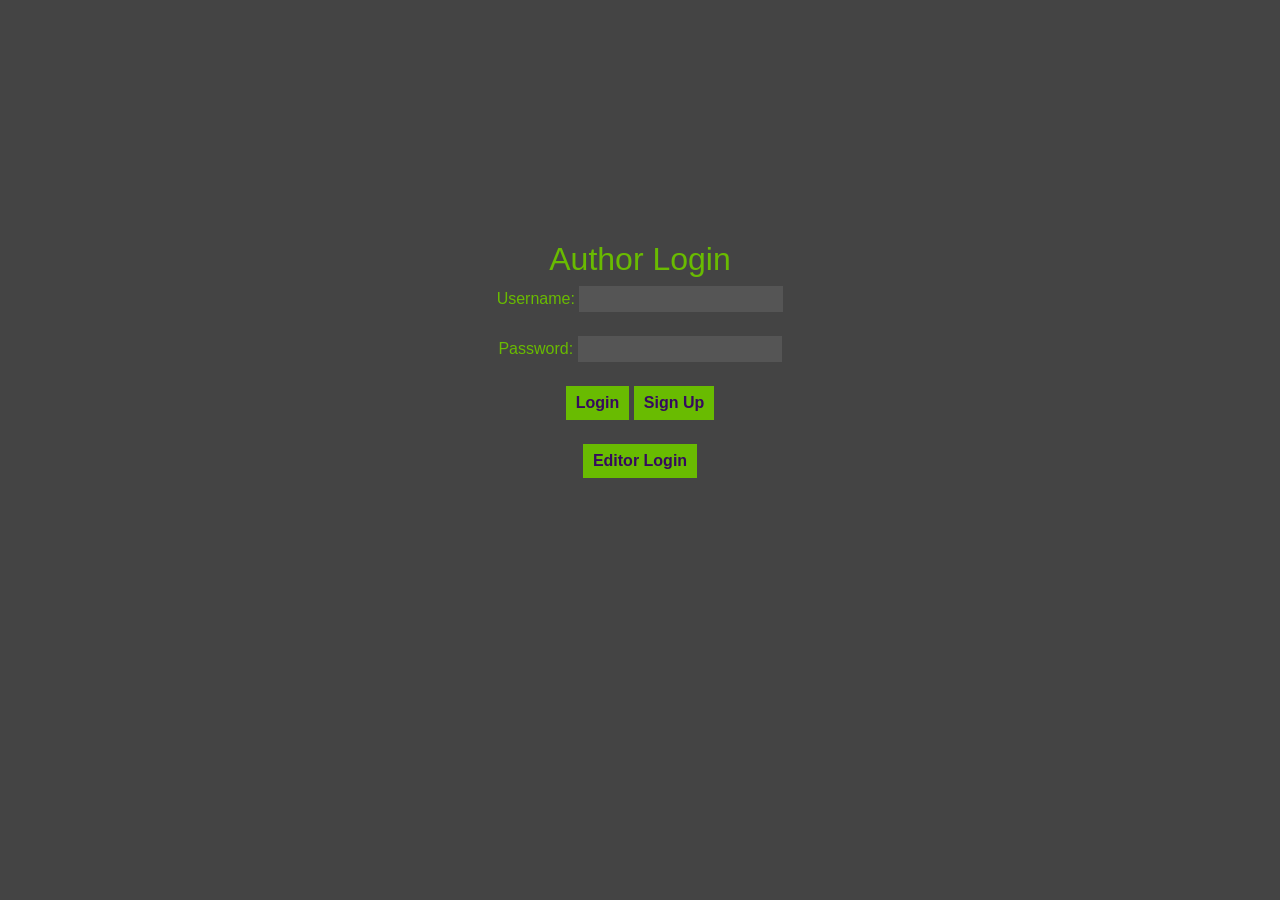
<file: Project-Storypitchmanagementapp/src/main/webapp/index.html>
<!DOCTYPE html>
<html>
	<head>
		<meta charset="UTF-8">
		<meta http-equiv="X-UA-Compatible" content="IE=edge">
    	<meta name="viewport" content="width=device-width, initial-scale=1.0">
		<title>Author Login</title>
		<link href="https://cdn.jsdelivr.net/npm/bootstrap@5.0.1/dist/css/bootstrap.min.css" rel="stylesheet" integrity="sha384-+0n0xVW2eSR5OomGNYDnhzAbDsOXxcvSN1TPprVMTNDbiYZCxYbOOl7+AMvyTG2x" crossorigin="anonymous">

		<!-- <link rel="stylesheet" href="_styles/bootstrap.min.css">
		<link rel="stylesheet" href="_styles/bootstrap-theme.min.css"> -->

		<link rel="stylesheet" href="styles/styles.css">

		<!-- <script src="_js/jquery-1.9.1.min.js" type="text/javascript"></script>
		<script src="_js/bootstrap.min.js" type="text/javascript"></script> -->
		<script src="main.js"></script>
	</head>
	<body>
		<div class="container">
			<div class="row">
				<form id="vert_align">
					<h2>Author Login</h2>
					<label for="Username">Username:</label>
					<input type="text" name="username" id="Username"><br><br>
					
					<label for="Password">Password:</label>
					<input type="password" name="password" id="Password"><br><br>
		
					<!-- <input type="submit" class="login_buttons" value="Submit"> -->
					<!-- <input type="button" class="login_buttons" value="Login" onclick="getPokemon();"> -->
					<input type="button" class="login_buttons" value="Login" onclick="login('Author');">
					<input type="button" class="login_buttons" value="Sign Up" onclick="window.location='sign_up.html';">
					<!-- <input type="button" class="login_buttons" value="Editor Login" onclick="window.location='login_editors.html'"> -->
				</form>
				
				<!-- <div class="col-sm-12">
					<form id="vert_align" class="col-sm-12">
						<label class="col-sm-6" for="Username">Username:</label>
						<input class="col-sm-6" type="text" name="username" id="Username"><br><br>
						
						<label class="col-sm-6" for="Password">Password:</label>
						<input class="col-sm-6" type="text" name="password" id="Password"><br><br>
						
						<input type="submit" class="login_buttons" value="Submit">
						<input type="button" class="login_buttons" value="Sign Up" onclick="window.location='sign_up.html';">
					</form>
				</div> -->
			</div>

			<br>

			<input type="button" value="Editor Login" onclick="window.location.href = 'login_editors.html'">
			<!-- <a href="login_editors.html">Editor Login</a> -->
			
			<!-- <br>
			
			<section id="sec">

			</section> -->
		</div>
		
		<script src="https://cdn.jsdelivr.net/npm/bootstrap@5.0.1/dist/js/bootstrap.bundle.min.js" integrity="sha384-gtEjrD/SeCtmISkJkNUaaKMoLD0//ElJ19smozuHV6z3Iehds+3Ulb9Bn9Plx0x4" crossorigin="anonymous"></script>
	</body>
	<!-- <script>
		let url = "http://localhost:8080/Project_1/author_login";

		function getPokemon() {
			url = "https://pokeapi.co/api/v2/pokemon/";
			let section = document.getElementById("sec");
			section.innerHTML = "";
			let input = document.getElementById("Username").value;
			let xhttp = new XMLHttpRequest();
			xhttp.onreadystatechange = () => {
				if (xhttp.readyState == 4 && xhttp.status == 200) {
					let r = xhttp.responseText;
					
					r = JSON.parse(r);
					console.log(r.name);

					fillPage(r);
				}
			}
			xhttp.open("GET", url + input, true);
			xhttp.send();
		}

		function fillPage(res) {
			let nameTag = document.createElement('h3');
			nameTag.style.color = '#710A03';
			nameTag.innerHTML = capitalize(res.name);
			
			let section = document.getElementById("sec");
			section.appendChild(nameTag);
			
			let abilitiesLabel = document.createElement('h6');
			abilitiesLabel.innerHTML = "Abilities:"
			section.appendChild(abilitiesLabel);

			let abilitiesArray = res.abilities;

			let abilities = document.createElement('ul');
			abilities.className = "purple";
			for (let ability of abilitiesArray) { // 'of' means iterate over the array and set 'ability' to the object in the array
				let abilit = document.createElement('li');
				abilit.innerHTML = capitalize(ability.ability.name);
				abilities.appendChild(abilit);
			}
			section.appendChild(abilities);

			let spritesObject = res.sprites;
			for (let sprite in spritesObject) { // 'in' means iterate and set 'sprite' equal to the index number
				if (spritesObject[sprite]) {
					let spriteImg = document.createElement('img');
					spriteImg.style.border = '1px solid #7554a3';
					// spriteImg.setAttribute('src', spritesObject[sprite]); // this line and the one below do the same thing
					spriteImg.src = spritesObject[sprite];
					section.appendChild(spriteImg);
				}
			}
			section.removeChild(section.lastChild);
			section.removeChild(section.lastChild);
		}

		function capitalize(str) {
			if (str) {
				return str.charAt(0).toUpperCase() + str.slice(1);
			} else {
				return "";
			}
		}
	</script> -->
</html>
</file>
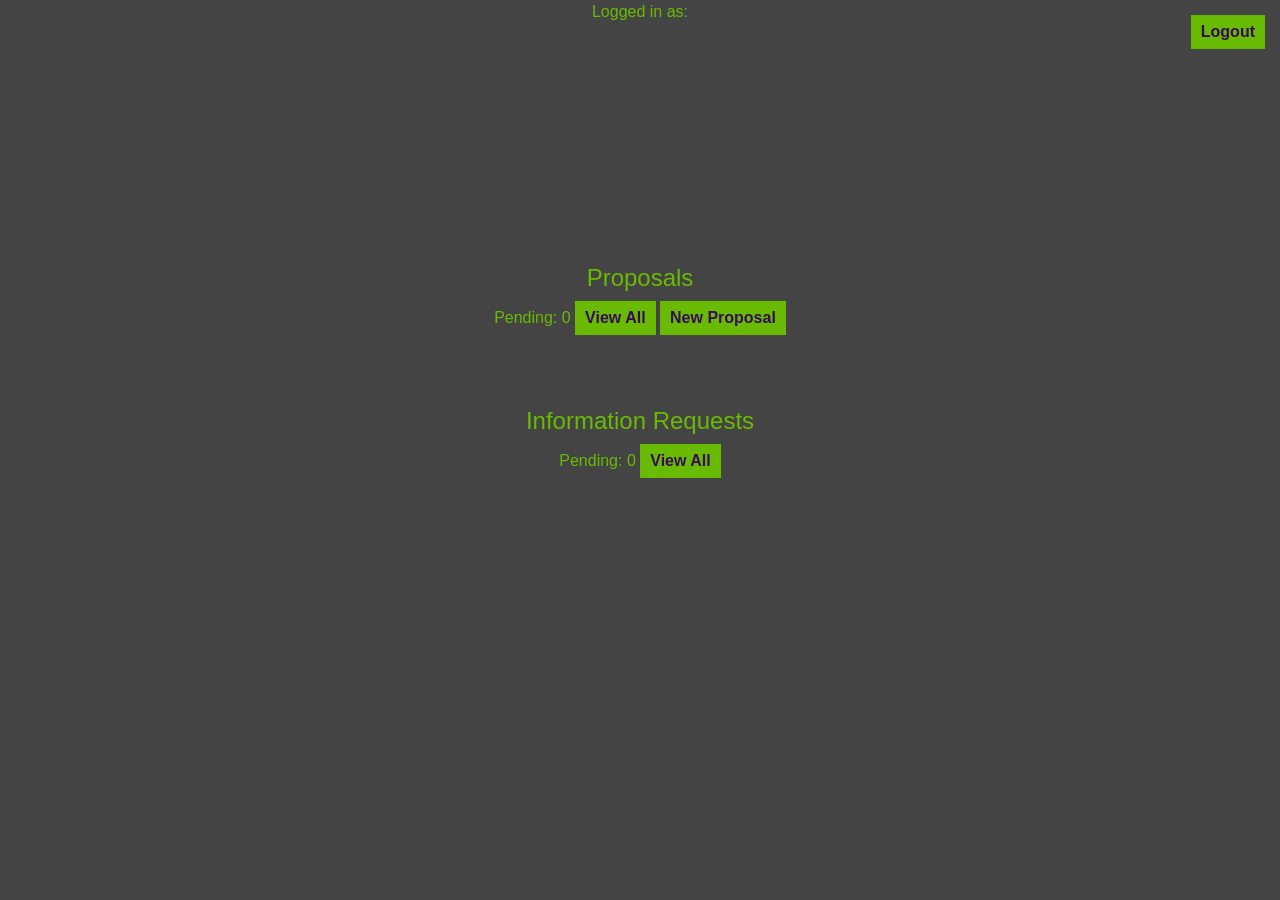
<file: Project-Storypitchmanagementapp/src/main/webapp/author_main.html>
<!DOCTYPE html>
<html lang="en">
    <head>
        <meta charset="UTF-8">
        <meta http-equiv="X-UA-Compatible" content="IE=edge">
        <meta name="viewport" content="width=device-width, initial-scale=1.0">
        <title>Author Main</title>

        <link href="https://cdn.jsdelivr.net/npm/bootstrap@5.0.1/dist/css/bootstrap.min.css" rel="stylesheet" integrity="sha384-+0n0xVW2eSR5OomGNYDnhzAbDsOXxcvSN1TPprVMTNDbiYZCxYbOOl7+AMvyTG2x" crossorigin="anonymous">

        <link rel="stylesheet" href="styles/styles.css">
        <script src="author_main.js"></script>
    </head>
    <body onload="populateLabels()">
        <div class="container">
            <label for="logout" id="logout_button_label">Logged in as:</label>
            <input type="button" value="Logout" id="logout" onclick="logout()">

            <div class="row">
                <form id="vert_align">
                    <h4>Proposals</h4>
                    <label for="proposals_button" id="proposals_button_label">Pending: 0</label>
                    <input type="button" value="View All" id="proposals_button" onclick="viewProposals()">
                    <input type="button" value="New Proposal" id="new_proposal_button" onclick="window.location.href='story_proposal_form.html'">
    
                    <br><br><br><br>
    
                    <h4>Information Requests</h4>
                    <label for="info_button" id="info_button_label">Pending: 0</label>
                    <input type="button" value="View All" id="info_button" onclick="viewInfoRequests()">
    
                    <!-- <br><br><br><br>
    
                    <h4>Drafts</h4>
                    <label for="drafts_button" id="drafts_button_label">Pending: 0</label>
                    <input type="button" value="View All" id="drafts_button" onclick="viewDrafts()"> -->
                </form>
            </div>
            
        </div>
        <script src="https://cdn.jsdelivr.net/npm/bootstrap@5.0.1/dist/js/bootstrap.bundle.min.js" integrity="sha384-gtEjrD/SeCtmISkJkNUaaKMoLD0//ElJ19smozuHV6z3Iehds+3Ulb9Bn9Plx0x4" crossorigin="anonymous"></script>
    </body>
</html>
</file>
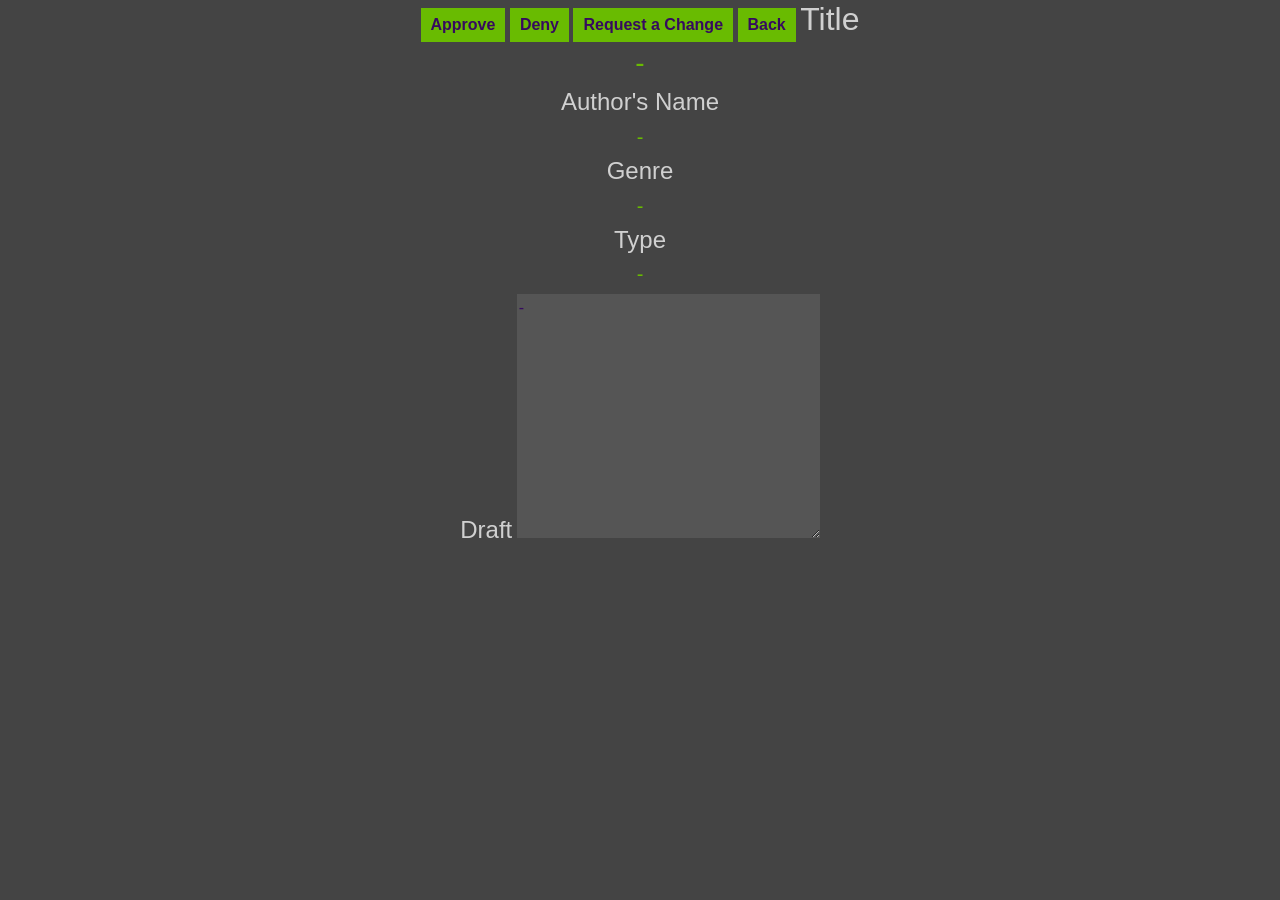
<file: Project-Storypitchmanagementapp/src/main/webapp/draft_form.html>
<!DOCTYPE html>
<html lang="en">
    <head>
        <meta charset="UTF-8">
        <meta http-equiv="X-UA-Compatible" content="IE=edge">
        <meta name="viewport" content="width=device-width, initial-scale=1.0">
        <title>Draft Form</title>

        <link href="https://cdn.jsdelivr.net/npm/bootstrap@5.0.1/dist/css/bootstrap.min.css" rel="stylesheet" integrity="sha384-+0n0xVW2eSR5OomGNYDnhzAbDsOXxcvSN1TPprVMTNDbiYZCxYbOOl7+AMvyTG2x" crossorigin="anonymous">

        <link rel="stylesheet" href="styles/styles.css">
        <script src="draft_list.js"></script>
    </head>
    <body onload="fillForm()">
        <!-- Draft Change Request Modal -->
        <div id="modal_info" class="modal">
            <div class="modal-content">
                <input type="button" name="close_info_modal" value="X" id="close_info_modal" onclick="closeInfoModal()">
                <label for="prompt">What changes would you like the author to make?</label>
                <textarea name="prompt" id="prompt" cols="30" rows="10"></textarea>
                <input type="button" name="send_change_request" value="Send" id="send_change_button">
            </div>
        </div>

        <div class="container">
            <input type="button" name="approve" value="Approve" id="approve_button">
            <input type="button" name="deny" value="Deny" id="deny_button">
            <input type="button" name="req_change" value="Request a Change" id="change_button">
            <input type="button" name="back" value="Back" onclick="sfBack()">

            <label for="df_title" class="h2">Title</label>
            <h3 class="green" id="df_title">-</h3>

            <label for="df_author_name" class="h4">Author's Name</label>
            <h5 id="df_author_name">-</h5>

            <label for="df_genre" class="h4">Genre</label>
            <h5 id="df_genre">-</h5>

            <label for="df_type" class="h4">Type</label>
            <h5 id="df_type">-</h5>

            <label for="df_draft" class="h4">Draft</label>
            <textarea name="df_draft" id="df_draft" cols="30" rows="10">-</textarea>
        </div>

        <script src="https://cdn.jsdelivr.net/npm/bootstrap@5.0.1/dist/js/bootstrap.bundle.min.js" integrity="sha384-gtEjrD/SeCtmISkJkNUaaKMoLD0//ElJ19smozuHV6z3Iehds+3Ulb9Bn9Plx0x4" crossorigin="anonymous"></script>
    </body>
</html>
</file>
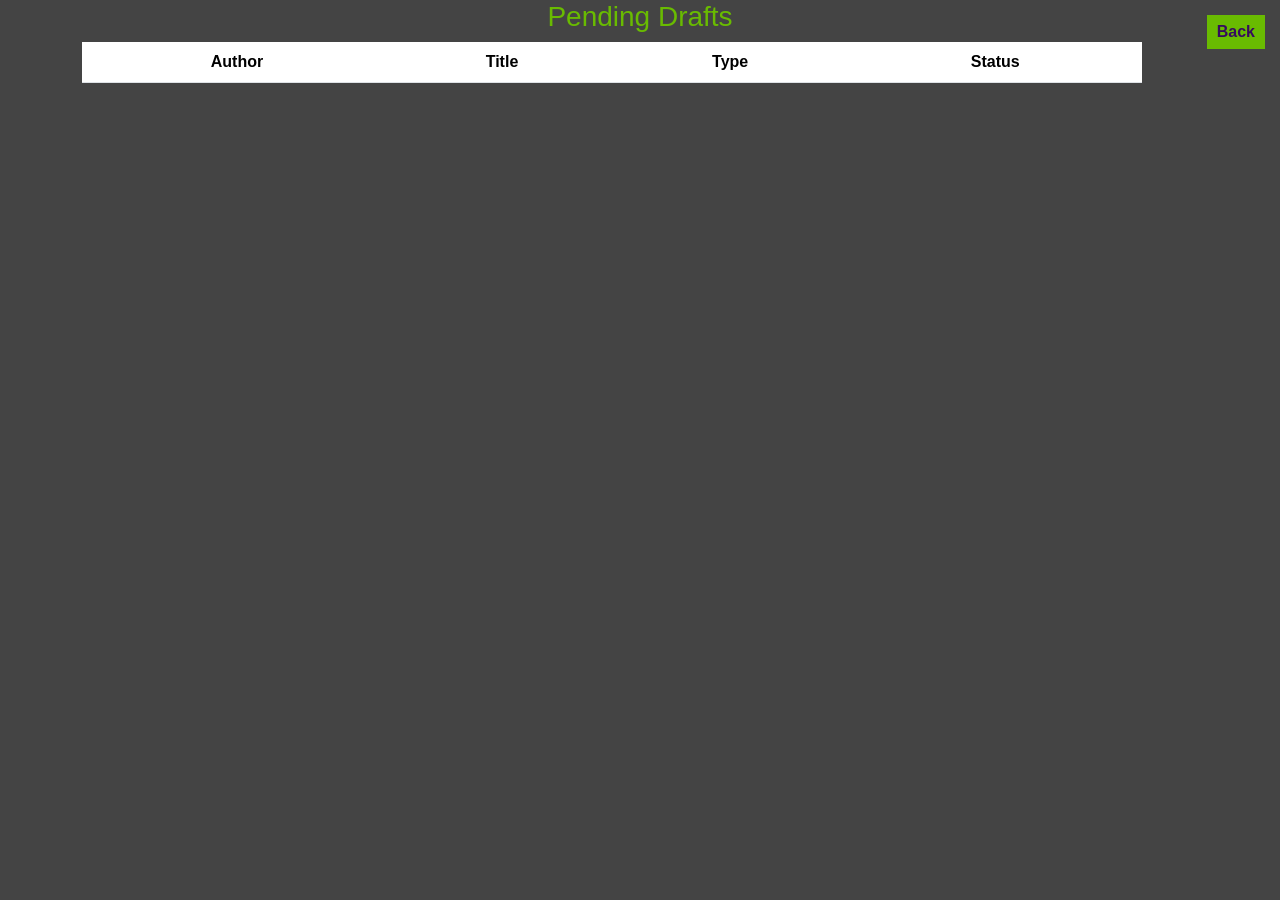
<file: Project-Storypitchmanagementapp/src/main/webapp/draft_list.html>
<!DOCTYPE html>
<html lang="en">
    <head>
        <meta charset="UTF-8">
        <meta http-equiv="X-UA-Compatible" content="IE=edge">
        <meta name="viewport" content="width=device-width, initial-scale=1.0">
        <title>Draft Submissions</title>

        <link href="https://cdn.jsdelivr.net/npm/bootstrap@5.0.1/dist/css/bootstrap.min.css" rel="stylesheet" integrity="sha384-+0n0xVW2eSR5OomGNYDnhzAbDsOXxcvSN1TPprVMTNDbiYZCxYbOOl7+AMvyTG2x" crossorigin="anonymous">

        <link rel="stylesheet" href="styles/styles.css">
        <script src="draft_list.js"></script>
    </head>
    <body onload="fillTable()">
        <div id="modal_draft" class="modal">
            <div class="modal-content">
                <div class="container">
                    <div class="row">
                        <input class="col-md-4" type="button" name="approve" value="Approve" id="approve_button">
                        <!-- <input class="col-md-3" type="button" name="deny" value="Deny" id="deny_button"> -->
                        <input class="col-md-4" type="button" name="req_change" value="Request a Change" id="change_button">
                        <input class="col-md-4" type="button" name="back" value="Back" onclick="closeModal()">
                    </div>

                    <label for="df_title" class="h2">Title</label>
                    <h3 class="purple light-grey-background" id="df_title">-</h3>
    
                    <label for="df_author_name" class="h4">Author's Name</label>
                    <h5 class="purple light-grey-background" id="df_author_name">-</h5>
    
                    <label for="df_genre" class="h4">Genre</label>
                    <h5 class="purple light-grey-background" id="df_genre">-</h5>
    
                    <label for="df_type" class="h4">Type</label>
                    <h5 class="purple light-grey-background" id="df_type">-</h5>

                    <label for="df_request" class="h4" id="df_request_label" style="display: none">What changes would you like the author to make?</label>
                    <input type="text" name="df_request" id="df_request" style="display: none">
                    <input type="button" name="df_submit_request" id="df_submit_request" value="Submit" style="display: none">
    
                    <!-- <label for="df_draft" class="h4">Draft</label> -->
                    <h4 class="green">Draft</h4>
                    <textarea class="purple light-grey-background" name="df_draft" id="df_draft" cols="30"rows="10">-</textarea>
                </div>
            </div>
        </div>

        <div class="container">
            <h3>Pending Drafts</h3>
            <!-- Change onclick to be a "back" button to editor_main -->
            <input type="button" value="Back" id="back" onclick="listBack()">

            <table style="width:95%" id="table" class="table">
                <tr class="green purple-background">
                    <th>Author</th>
                    <th>Title</th>
                    <th>Type</th>
                    <th>Status</th>
                </tr>

                <!-- Filled by fillTable() -->
            </table>
        </div>

        <script src="https://cdn.jsdelivr.net/npm/bootstrap@5.0.1/dist/js/bootstrap.bundle.min.js" integrity="sha384-gtEjrD/SeCtmISkJkNUaaKMoLD0//ElJ19smozuHV6z3Iehds+3Ulb9Bn9Plx0x4" crossorigin="anonymous"></script>
    </body>
</html>
</file>
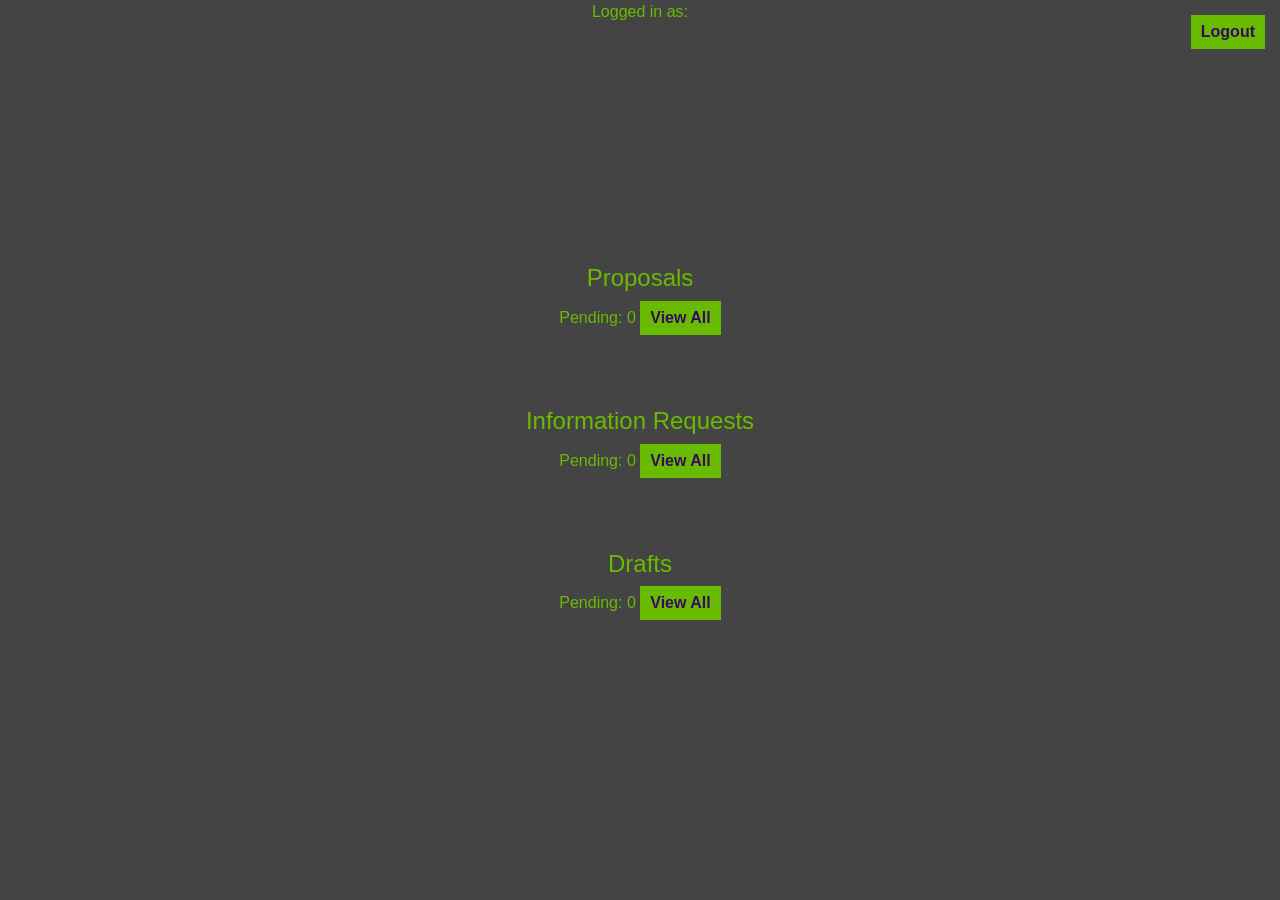
<file: Project-Storypitchmanagementapp/src/main/webapp/editor_main.html>
<!DOCTYPE html>
<html lang="en">
    <head>
        <meta charset="UTF-8">
        <meta http-equiv="X-UA-Compatible" content="IE=edge">
        <meta name="viewport" content="width=device-width, initial-scale=1.0">
        <title>Editor Main</title>

        <link href="https://cdn.jsdelivr.net/npm/bootstrap@5.0.1/dist/css/bootstrap.min.css" rel="stylesheet" integrity="sha384-+0n0xVW2eSR5OomGNYDnhzAbDsOXxcvSN1TPprVMTNDbiYZCxYbOOl7+AMvyTG2x" crossorigin="anonymous">

        <link rel="stylesheet" href="styles/styles.css">
        <script src="editor_main.js"></script>
    </head>
    <body onload="populateLabels()">
        <div class="container">
            <label for="logout" id="logout_button_label">Logged in as:</label>
            <input type="button" value="Logout" id="logout" onclick="logout()">

            <div class="row">
                <form id="vert_align">
                    <h4>Proposals</h4>
                    <label for="proposals_button" id="proposals_button_label">Pending: 0</label>
                    <input type="button" value="View All" id="proposals_button" onclick="viewProposals()">
    
                    <br><br><br><br>
    
                    <h4>Information Requests</h4>
                    <label for="info_button" id="info_button_label">Pending: 0</label>
                    <input type="button" value="View All" id="info_button" onclick="viewInfoRequests()">
    
                    <br><br><br><br>
    
                    <h4>Drafts</h4>
                    <label for="drafts_button" id="drafts_button_label">Pending: 0</label>
                    <input type="button" value="View All" id="drafts_button" onclick="viewDrafts()">
                </form>
            </div>
            
        </div>
        <script src="https://cdn.jsdelivr.net/npm/bootstrap@5.0.1/dist/js/bootstrap.bundle.min.js" integrity="sha384-gtEjrD/SeCtmISkJkNUaaKMoLD0//ElJ19smozuHV6z3Iehds+3Ulb9Bn9Plx0x4" crossorigin="anonymous"></script>
    </body>
</html>
</file>
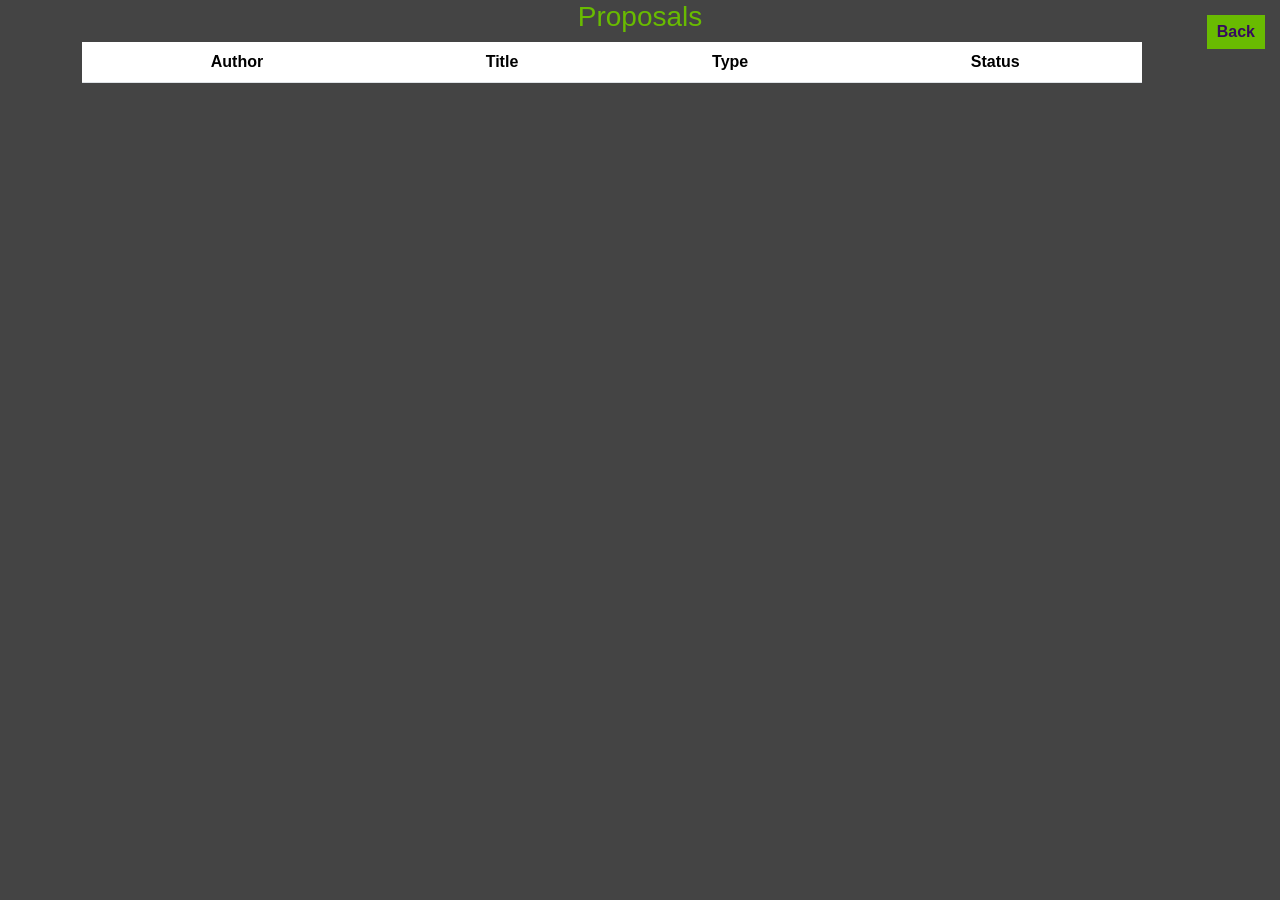
<file: Project-Storypitchmanagementapp/src/main/webapp/editor_story_list.html>
<!DOCTYPE html>
<html lang="en">
    <head>
        <meta charset="UTF-8">
        <meta http-equiv="X-UA-Compatible" content="IE=edge">
        <meta name="viewport" content="width=device-width, initial-scale=1.0">
        <title>Proposals</title>

        <link href="https://cdn.jsdelivr.net/npm/bootstrap@5.0.1/dist/css/bootstrap.min.css" rel="stylesheet" integrity="sha384-+0n0xVW2eSR5OomGNYDnhzAbDsOXxcvSN1TPprVMTNDbiYZCxYbOOl7+AMvyTG2x" crossorigin="anonymous">

        <link rel="stylesheet" href="styles/styles.css">
        <script src="editor_story_list.js"></script>
    </head>
    <body onload="fillProposals()">
        <div class="container">
            <h3>Proposals</h3>
            <!-- Change onclick to be a "back" button to editor_main -->
            <input type="button" value="Back" id="back" onclick="listBack()">

            <table style="width:95%" id="proposals" class="table">
                <tr class="green purple-background">
                    <th>Author</th>
                    <th>Title</th>
                    <th>Type</th>
                    <th>Status</th>
                </tr>

                <!-- Filled by fillProposals() -->
            </table>
        </div>

        <script src="https://cdn.jsdelivr.net/npm/bootstrap@5.0.1/dist/js/bootstrap.bundle.min.js" integrity="sha384-gtEjrD/SeCtmISkJkNUaaKMoLD0//ElJ19smozuHV6z3Iehds+3Ulb9Bn9Plx0x4" crossorigin="anonymous"></script>
    </body>
</html>
</file>
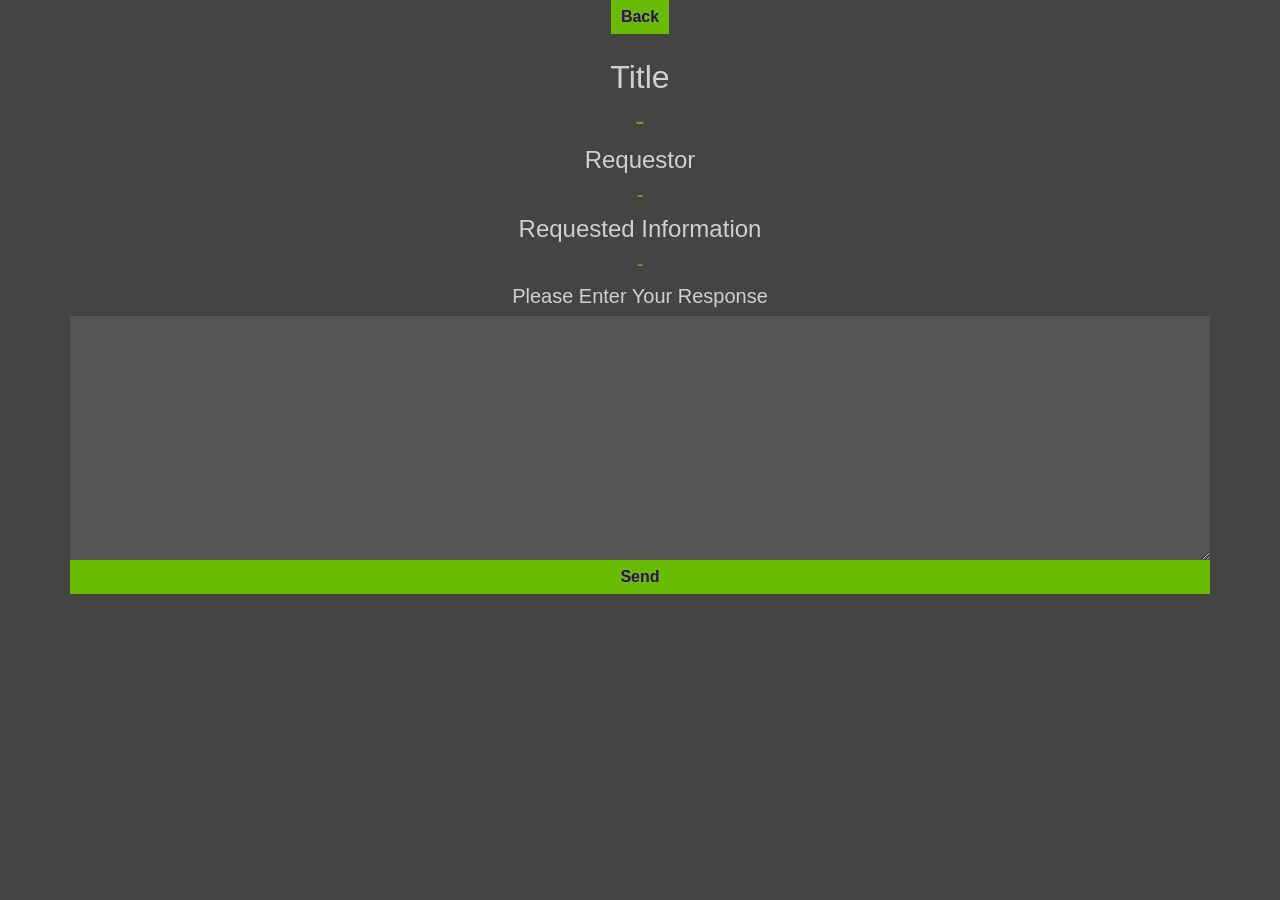
<file: Project-Storypitchmanagementapp/src/main/webapp/info_request.html>
<!DOCTYPE html>
<html lang="en">
    <head>
        <meta charset="UTF-8">
        <meta http-equiv="X-UA-Compatible" content="IE=edge">
        <meta name="viewport" content="width=device-width, initial-scale=1.0">
        <title>Info Request</title>

        <link href="https://cdn.jsdelivr.net/npm/bootstrap@5.0.1/dist/css/bootstrap.min.css" rel="stylesheet" integrity="sha384-+0n0xVW2eSR5OomGNYDnhzAbDsOXxcvSN1TPprVMTNDbiYZCxYbOOl7+AMvyTG2x" crossorigin="anonymous">

        <link rel="stylesheet" href="styles/styles.css">
        <script src="info_request_list.js"></script>
    </head>
    <body onload="populateInfoRequest()">
        <div id="main_div" class="container">
            <input type="button" name="back" value="Back" onclick="sfBack()">

            <br><br>

            <label for="ir_title" class="h2">Title</label>
            <h3 class="green" id="ir_title">-</h3>

            <label for="ir_requestor" class="h4">Requestor</label>
            <h5 id="ir_requestor">-</h5>

            <label for="ir_request" class="h4">Requested Information</label>
            <h5 id="ir_request">-</h5>

            <div class="row">
                <label for="ir_response" class="h5">Please Enter Your Response</label>
                <textarea name="ir_response" id="ir_response" cols="30" rows="10"></textarea>
                <input type="button" name="send_response_button" value="Send" id="send_response_button">
            </div>
        </div>
        <script src="https://cdn.jsdelivr.net/npm/bootstrap@5.0.1/dist/js/bootstrap.bundle.min.js" integrity="sha384-gtEjrD/SeCtmISkJkNUaaKMoLD0//ElJ19smozuHV6z3Iehds+3Ulb9Bn9Plx0x4" crossorigin="anonymous"></script>
    </body>
</html>
</file>
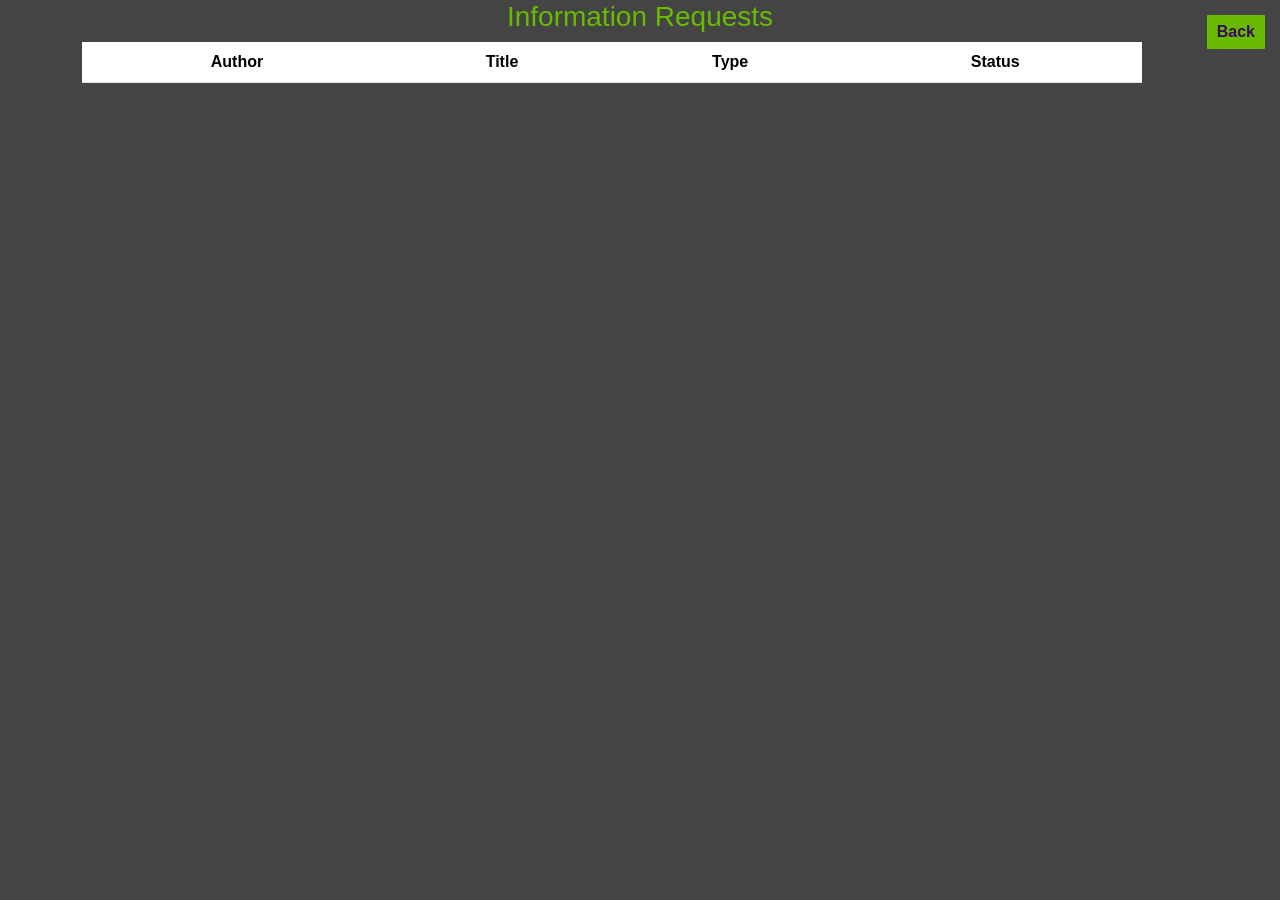
<file: Project-Storypitchmanagementapp/src/main/webapp/info_request_list.html>
<!DOCTYPE html>
<html lang="en">
    <head>
        <meta charset="UTF-8">
        <meta http-equiv="X-UA-Compatible" content="IE=edge">
        <meta name="viewport" content="width=device-width, initial-scale=1.0">
        <title>Info Requests</title>

        <link href="https://cdn.jsdelivr.net/npm/bootstrap@5.0.1/dist/css/bootstrap.min.css" rel="stylesheet" integrity="sha384-+0n0xVW2eSR5OomGNYDnhzAbDsOXxcvSN1TPprVMTNDbiYZCxYbOOl7+AMvyTG2x" crossorigin="anonymous">

        <link rel="stylesheet" href="styles/styles.css">
        <script src="info_request_list.js"></script>
    </head>
    <body onload="fillRequests()">
        <div class="container">
            <h3>Information Requests</h3>
            <!-- Change onclick to be a "back" button to editor_main -->
            <input type="button" value="Back" id="back" onclick="listBack()">

            <table style="width:95%" id="requests" class="table">
                <tr class="green purple-background">
                    <th>Author</th>
                    <th>Title</th>
                    <th>Type</th>
                    <th>Status</th>
                </tr>

                <!-- Filled by fillRequests() -->
            </table>
        </div>

        <script src="https://cdn.jsdelivr.net/npm/bootstrap@5.0.1/dist/js/bootstrap.bundle.min.js" integrity="sha384-gtEjrD/SeCtmISkJkNUaaKMoLD0//ElJ19smozuHV6z3Iehds+3Ulb9Bn9Plx0x4" crossorigin="anonymous"></script>
    </body>
</html>
</file>
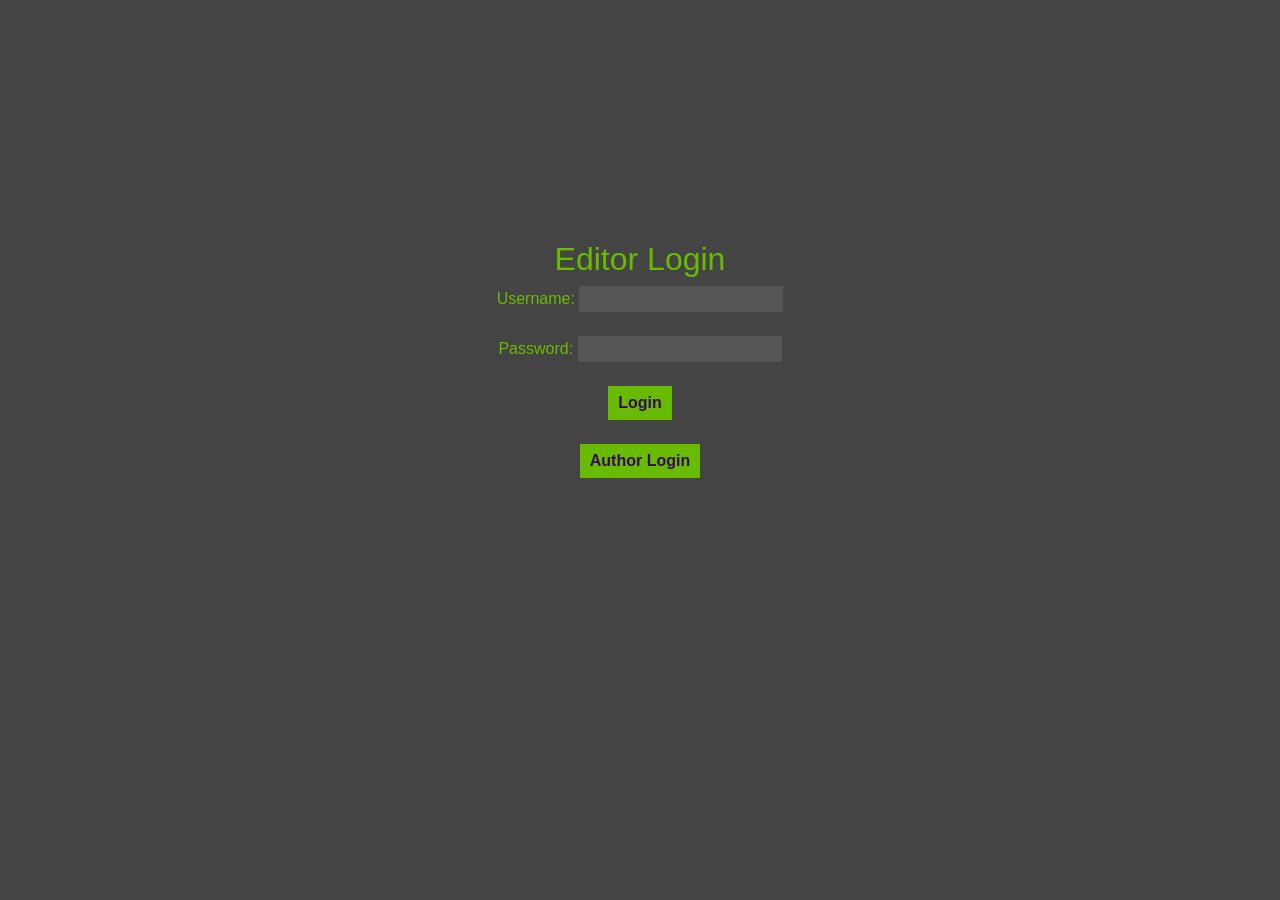
<file: Project-Storypitchmanagementapp/src/main/webapp/login_editors.html>
<!DOCTYPE html>
<html>
	<head>
		<meta charset="UTF-8">
		<meta http-equiv="X-UA-Compatible" content="IE=edge">
    	<meta name="viewport" content="width=device-width, initial-scale=1.0">
		<title>Editor Login</title>
		<link href="https://cdn.jsdelivr.net/npm/bootstrap@5.0.1/dist/css/bootstrap.min.css" rel="stylesheet" integrity="sha384-+0n0xVW2eSR5OomGNYDnhzAbDsOXxcvSN1TPprVMTNDbiYZCxYbOOl7+AMvyTG2x" crossorigin="anonymous">

		<link rel="stylesheet" href="styles/styles.css">

		<script src="main.js"></script>
	</head>
	<body>
		<div class="container">
			<div class="row">
				<form id="vert_align">
					<h2>Editor Login</h2>
					<label for="Username">Username:</label>
					<input type="text" name="username" id="Username"><br><br>
					
					<label for="Password">Password:</label>
					<input type="password" name="password" id="Password"><br><br>
		
					<input type="button" class="login_buttons" value="Login" onclick="login('Editor');">
					<!-- <input type="button" class="login_buttons" value="Sign Up" onclick="window.location='sign_up.html';"> -->
				</form>
			</div>

			<br>

			<input type="button" value="Author Login" onclick="window.location.href = 'index.html'">
			<!-- <a href="index.html">Author Login</a> -->
		</div>
		
		<script src="https://cdn.jsdelivr.net/npm/bootstrap@5.0.1/dist/js/bootstrap.bundle.min.js" integrity="sha384-gtEjrD/SeCtmISkJkNUaaKMoLD0//ElJ19smozuHV6z3Iehds+3Ulb9Bn9Plx0x4" crossorigin="anonymous"></script>
	</body>
</html>
</file>
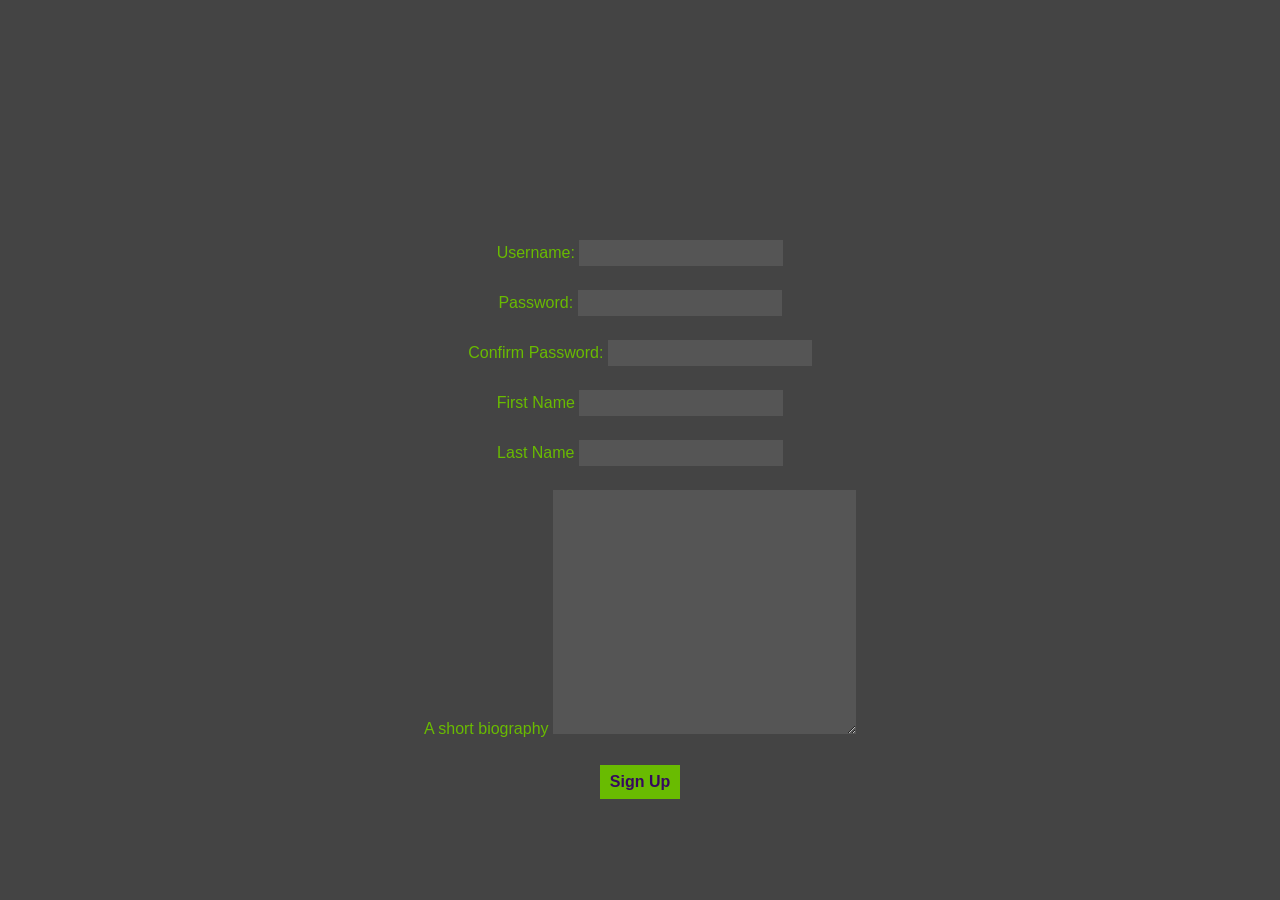
<file: Project-Storypitchmanagementapp/src/main/webapp/sign_up.html>
<!DOCTYPE html>
<html>
    <head>
		<meta charset="UTF-8">
		<title>Author Sign Up</title>
        <link href="https://cdn.jsdelivr.net/npm/bootstrap@5.0.1/dist/css/bootstrap.min.css" rel="stylesheet" integrity="sha384-+0n0xVW2eSR5OomGNYDnhzAbDsOXxcvSN1TPprVMTNDbiYZCxYbOOl7+AMvyTG2x" crossorigin="anonymous">

		<link rel="stylesheet" href="styles/styles.css">

        <script src="sign_up.js"></script>
	</head>
    <body>
        <form id="vert_align" class="container">
            <label for="Username">Username:</label>
            <input type="text" name="username" id="username">
            
            <br><br>

            <label for="Password">Password:</label>
            <input type="text" name="password" id="password">

            <br><br>

            <label for="Confirm">Confirm Password:</label>
            <input type="text" name="confirm" id="confirm">

            <p id="mismatch_text" class="red light-grey-background" style="display: none">Password confirmation doesn't match!!!</p>

            <br><br>

            <label for="first_name">First Name</label>
            <input type="text" name="first_name" id="first_name">

            <br><br>

            <label for="last_name">Last Name</label>
            <input type="text" name="last_name" id="last_name">

            <br><br>

            <label for="bio">A short biography</label>
            <textarea name="bio" id="sign_up_bio" cols="30" rows="10"></textarea>

            <br><br>

            <input type="button" class="login_buttons" value="Sign Up" onclick="submitSignUp();">
        </form>
    </body>
</html>
</file>
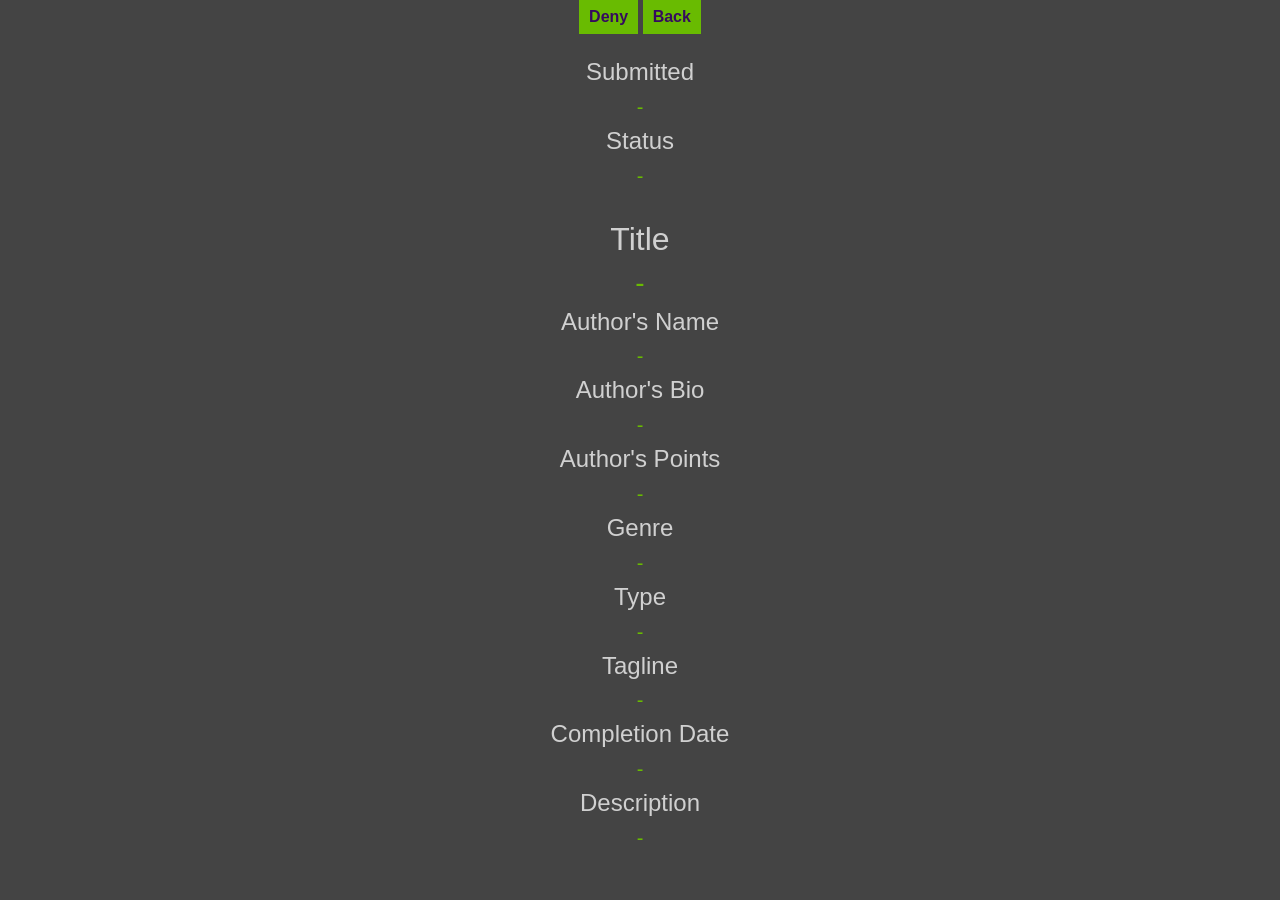
<file: Project-Storypitchmanagementapp/src/main/webapp/story_form_static.html>
<!DOCTYPE html>
<html lang="en">
    <head>
        <meta charset="UTF-8">
        <meta http-equiv="X-UA-Compatible" content="IE=edge">
        <meta name="viewport" content="width=device-width, initial-scale=1.0">
        <title>Static Story Form</title>

        <link href="https://cdn.jsdelivr.net/npm/bootstrap@5.0.1/dist/css/bootstrap.min.css" rel="stylesheet" integrity="sha384-+0n0xVW2eSR5OomGNYDnhzAbDsOXxcvSN1TPprVMTNDbiYZCxYbOOl7+AMvyTG2x" crossorigin="anonymous">

        <link rel="stylesheet" href="styles/styles.css">
        <script src="editor_story_list.js"></script>
    </head>
    <body onload="populateStaticForm()">
        <!-- Denial Reason Modal -->
        <div id="modal_reason" class="modal">
            <div class="modal-content">
                <input type="button" name="close_info_modal" value="X" id="close_info_modal" onclick="closeReasonModal()">
                <label for="reason">Please provide a reason for denial</label>
                <textarea name="reason" id="reason" cols="30" rows="10"></textarea>
                <input type="button" name="send_reason" value="Send" id="send_reason_button">
                <!-- <span class="close">&times;</span> -->
            </div>
        </div>

        <!-- Information Request Modal -->
        <div id="modal_info" class="modal">
            <div class="modal-content">
                <input type="button" name="close_info_modal" value="X" id="close_info_modal" onclick="closeInfoModal()">
                <!-- Person Dropdown -->
                <div class="row">
					<label for="person_select">Who are you requesting information from?</label>
					<select name="person_select" id="person_select">
						<!-- Filled by javascript "makeOption()" -->
					</select>
				</div>

                <label for="prompt">What information would you like to request?</label>
                <textarea name="prompt" id="prompt" cols="30" rows="10"></textarea>
                <input type="button" name="send_info_request" value="Send" id="send_info_button">
            </div>
        </div>

        <!-- Information Response Modal -->
        <div id="modal_response" class="modal">
            <div class="modal-content">
                <input type="button" name="close_info_modal" value="X" id="close_info_modal" onclick="closeResponseModal()">
                <label for="request" id="request_label">You asked - for the following information:</label>
                <h3 class="purple light-grey-background" id="request">-</h3>
                <label for="response">The response was:</label>
                <h3 class="purple light-grey-background" id="response">-</h3>
            </div>
        </div>

        <!-- Submit Draft Modal -->
        <div id="modal_draft" class="modal">
            <div class="modal-content">
                <input type="button" name="close_draft_modal" value="X" id="close_draft_modal" onclick="closeDraftModal()">
                <h3 id="draft_title" class="green">-Title-</h3>
                <label for="draft_box">Please submit the final draft for this story:</label>
                <textarea name="draft_box" id="draft_box" cols="30" rows="10"></textarea>
                <input type="button" name="submit_draft_button" value="Submit Draft" id="submit_draft_button">
            </div>
        </div>

        <div id="main_div" class="container">
            <input type="button" name="update" value="Update" id="update_button" style="display: none">
            <input type="button" name="approve" value="Approve" id="approve_button" style="display: none">
            <input type="button" name="deny" value="Deny" id="deny_button">
            <input type="button" name="res_info" value="View Response" id="response_button" style="display: none">
            <input type="button" name="req_info" value="Request More Information" id="info_button" style="display: none">
            <input type="button" name="submit_draft" value="Submit Draft" id="draft_button" style="display: none">
            <input type="button" name="back" value="Back" onclick="sfBack()">

            <br><br>

            <label for="sf_submission_date" class="h4">Submitted</label>
            <h5 id="sf_submission_date">-</h5>
            
            <label for="sf_status" class="h4">Status</label>
            <h5 id="sf_status">-</h5>

            <label for="sf_reason" id="label_for_sf_reason" class="h4" style="display: none">Reason</label>
            <h5 id="sf_reason" class="purple light-grey-background" style="display: none">-</h5>

            <br>

            <label for="sf_title" class="h2">Title</label>
            <h3 class="green" id="sf_title">-</h3>

            <label for="sf_author_name" class="h4">Author's Name</label>
            <h5 id="sf_author_name">-</h5>

            <label for="sf_author_bio" class="h4">Author's Bio</label>
            <h5 id="sf_author_bio">-</h5>

            <label for="sf_author_points" class="h4">Author's Points</label>
            <h5 id="sf_author_points">-</h5>

            <label for="sf_genre" class="h4">Genre</label>
            <h5 id="sf_genre">-</h5>

            <label for="sf_type" class="h4">Type</label>
            <h5 id="sf_type">-</h5>

            <label for="sf_tagline" class="h4">Tagline</label>
            <h5 id="sf_tagline">-</h5>

            <label for="sf_completion_date" class="h4">Completion Date</label>
            <h5 id="sf_completion_date">-</h5>

            <label for="sf_description" class="h4">Description</label>
            <h5 id="sf_description">-</h5>

            <label for="sf_draft_change_request" class="h4" id="sf_draft_change_request_label", style="display:none">A proofreader requested that the following changes be made to your draft</label>
            <h5 id="sf_draft_change_request" class="purple light-grey-background" style="display:none">-</h5>

            <label for="sf_draft" class="h4" id="sf_draft_label" style="display:none">Draft</label>
            <h5 id="sf_draft" class="purple light-grey-background" style="display:none"></h5>

            <input type="button" name="update_draft_button" id="update_draft_button" value="Update Draft" style="display:none">
        </div>

        <script src="https://cdn.jsdelivr.net/npm/bootstrap@5.0.1/dist/js/bootstrap.bundle.min.js" integrity="sha384-gtEjrD/SeCtmISkJkNUaaKMoLD0//ElJ19smozuHV6z3Iehds+3Ulb9Bn9Plx0x4" crossorigin="anonymous"></script>
    </body>
</html>
</file>
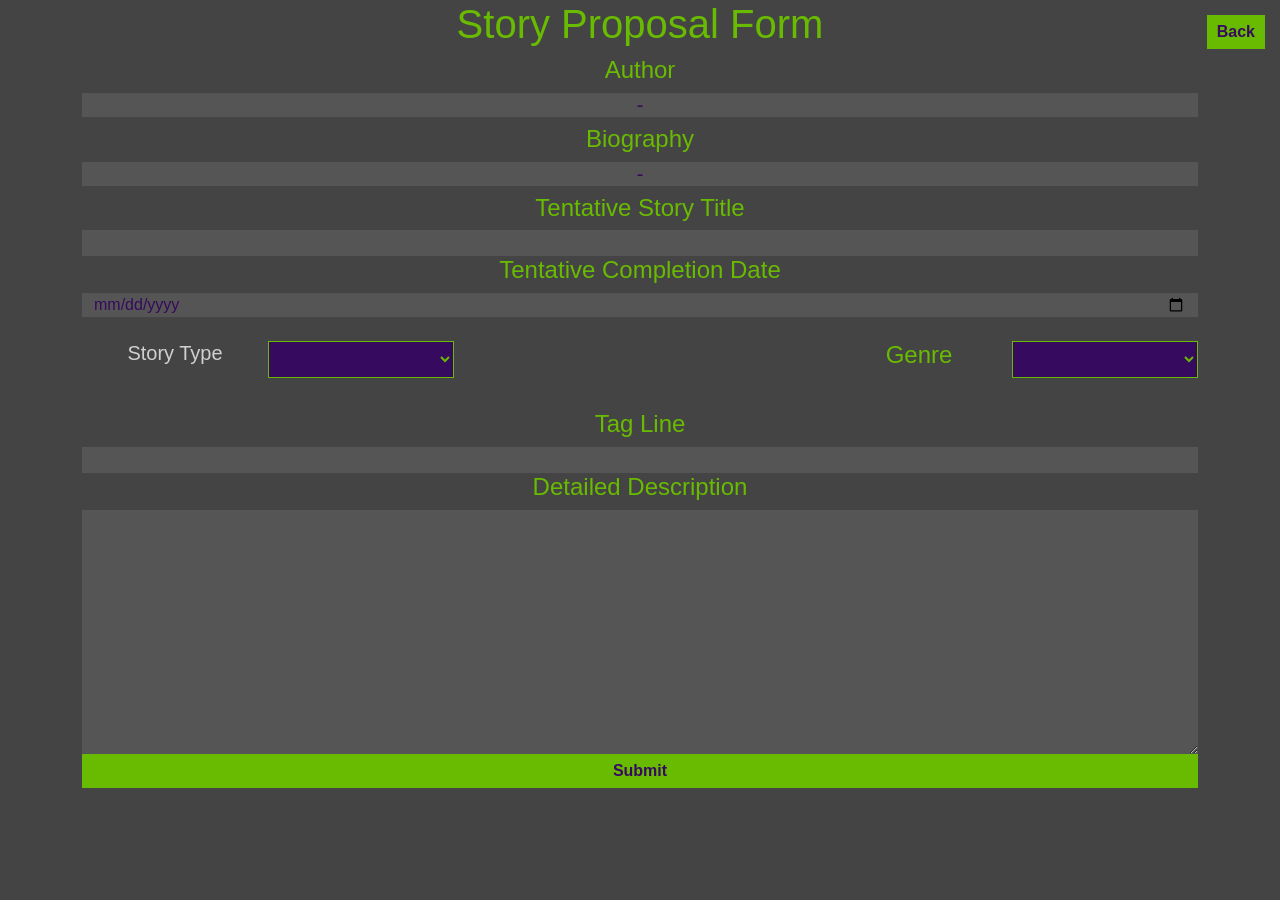
<file: Project-Storypitchmanagementapp/src/main/webapp/story_proposal_form.html>
<!DOCTYPE html>
<html>
    <head>
		<meta charset="UTF-8">
		<meta http-equiv="X-UA-Compatible" content="IE=edge">
    	<meta name="viewport" content="width=device-width, initial-scale=1.0">
		<title>Story Proposal Form</title>

		<link href="https://cdn.jsdelivr.net/npm/bootstrap@5.0.1/dist/css/bootstrap.min.css" rel="stylesheet" integrity="sha384-+0n0xVW2eSR5OomGNYDnhzAbDsOXxcvSN1TPprVMTNDbiYZCxYbOOl7+AMvyTG2x" crossorigin="anonymous">
		<link rel="stylesheet" href="styles/styles.css">
        
		<script src="story_proposal_form.js"></script>
	</head>
    <body onload="fillDropdowns()">
		<div class="container">
			<h1 id="sp_title">Story Proposal Form</h1>
			<input type="button" name="back" id="back" value="Back" onclick="window.location.href='author_main.html'">
			<form action="submit">
				<div class="container">
					<div class="row">
						<h4 class="green">Author</h4>
						<h5 id="author_name" class="purple light-grey-background">-</h5>
						<h4 class="green">Biography</h4>
						<h5 id="author_bio" class="purple light-grey-background">-</h5>
					</div>
		
					<div class="row">
						<label for="story_title" class="green h4">Tentative Story Title</label>
						<input type="text" name="story_title" id="story_title">
					</div>
		
					<div class="row">
						<label for="date" class="green h4">Tentative Completion Date</label>
						<input type="date" name="date" id="date">
					</div>

					<br>
		
					<!-- TODO: switch this to a Bootstrap dropdown using ul and li? -->
					<div class="row">
						<label for="story_type_select" class="col-md-2 h5">Story Type</label>
						<select name="story_type_select" id="story_type_select" class="col-md-2">
							<!-- Filled by javascript "fillDropdowns()" -->
						</select>
						<p id="point_counter" class="col-md-2 h5"></p>
						<p id="points_available" class="col-md-2 h5"></p>

						<label for="genre_select" class="green h4 col-md-2">Genre</label>
						<select name="genre_select" id="genre_select" class="col-md-2">
							<!-- Filled by javascript "fillDropdowns()" -->
						</select>
					</div>
		
					<br>

					<div class="row">
						<p id="points_available_notice" class="purple h5"></p>
					</div>
		
					<div class="row">
						<label for="tagline" class="green h4">Tag Line</label>
						<input type="text" name="tagline" id="tagline">
					</div>
		
					<div class="row">
						<label for="description" class="green h4">Detailed Description</label>
						<textarea name="description" id="description" cols="30" rows="10"></textarea>
					</div>
	
					<div class="row">
						<input type="button" name="submit" id="submit_button" value="Submit" onclick="submitForm()">
					</div>
				</div>
			</form>
		</div>

		<script src="https://cdn.jsdelivr.net/npm/bootstrap@5.0.1/dist/js/bootstrap.bundle.min.js" integrity="sha384-gtEjrD/SeCtmISkJkNUaaKMoLD0//ElJ19smozuHV6z3Iehds+3Ulb9Bn9Plx0x4" crossorigin="anonymous"></script>
    </body>
</html>
</file>
<file: Project-Storypitchmanagementapp/src/main/webapp/styles/styles.css>
.green {
    color: #69bb01;
}
.purple {
    /* color: #551a8b; */
    /* color: #7554a3; */
    /* color: #674099 */
    color: #360a5f;
}
.red {
    /* color: #ea0000; */
    color: #710a03
}
.grey {
    color: #666666;
}
.purple-background {
    background-color: #360a5f;
}
.green-background {
    background-color: #69bb01;
}
.light-grey-background {
    background-color: #555555;
}
.red-background {
    background-color: #710a03;
}

body {
    font-family: Consolas, Verdana, Geneva, sans-serif;
    color: #d0d0d0;
    background-color: #444444;
}

h1, h2, h3, h4, h5, h6, p, label {
    color: #69bb01;
    /* background-color: #555555; */
}

a {
    color: #69bb01;
    text-decoration: none;
}
a:hover {
    /* color: #ea0000; */
    color: #710A03;
}

#sp_title, #points_available_notice {
    text-align: center;
}

select, option {
    color: #69bb01;
    background-color: #360a5f;
    border: 1px solid #69bb01;
}

select:focus {
    color: #69bb01;
    outline: 1px solid #69bb01;
}

/* Text Boxes */
input[type="text"], input[type="password"], input[type="date"], textarea {
    color: #360a5f;
    background-color: #555555;
    border: 0;
}
input[type="text"]:focus, input[type="password"]:focus, input[type="date"]:focus, textarea:focus {
    outline: 1px solid #69bb01;
}

/* Buttons */
input[type="submit"], input[type="button"] {
    /* color: #d0d0d0; */
    color: #360a5f;
    font-weight: bold;
    background-color: #69bb01;
    border: 0;
    padding-top: 5px;
    padding-bottom: 5px;
    padding-left: 10px;
    padding-right: 10px;
}
input[type="submit"]:hover, input[type="button"]:hover {
    /* color: #d0d0d0; */
    /* background-color: #1d1d1d; */
    color: #69bb01;
    background-color: #360a5f;
}

#logout, #back {
    position: absolute;
    top: 15px;
    right: 15px;
}

#logout_button_label {}

/* Tables */
table {
    color: #69bb01;
    /* background-color: #360a5f; */
}

/* Date */
.container {
    text-align: center;
    /* border:solid gold; */
}

/* .row {
    border:solid orange;
} */
/* .hl {
    border:solid pink;
} */

#vert_align {
    margin-top: 15rem;
}

/* Modal */
.modal {
    display: none;
    position: fixed;
    z-index: 1;
    left: 0;
    top: 0;
    width: 100%;
    height: 100%;
    overflow: auto;
    background-color: black;
    background-color: rgba(0, 0, 0, .4);
}

.modal-content {
    background-color: #444444;
    margin: 15% auto;
    padding: 20px;
    border: 1px solid #888;
    width: 80%;
}

.close {
    color: #aaa;
    float: right;
    font-size: 28px;
    font-weight: bold;
}

.close:hover, .close:focus {
    color: black;
    text-decoration: none;
    cursor: pointer;
}
</file>
